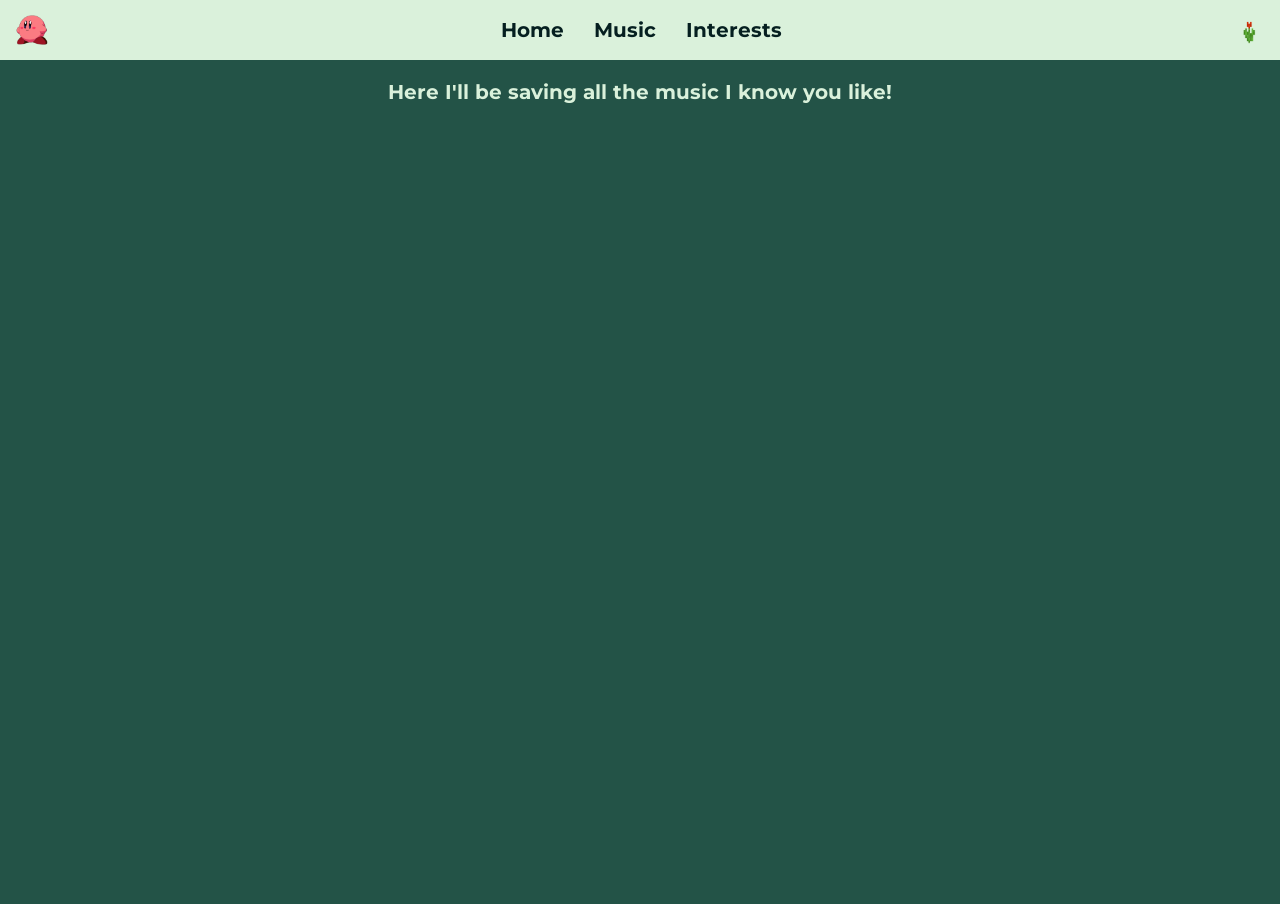
<file: Music.html>
<!DOCTYPE html>
<html lang="en">
<head>
    <meta charset="UTF-8">
    <meta name="viewport" content="width=device-width, initial-scale=1.0">
    <title>Chloe</title>
    <style>
        body {
            margin: 0;
            font-family: 'Montserrat', sans-serif;
            background-color: #235347;
        }

        nav {
            background-color: #DAF1DB;
            padding: 15px;
            text-align: center;
            display: flex;
            align-items: center; 
            justify-content: space-between; 
        }

        ul {
            list-style-type: none;
            margin: 0;
            padding: 0;
            display: flex;
            justify-content: center;
            align-items: center; 
        }

        li {
            margin: 0 15px;
        }

        a {
            text-decoration: none;
            color: #051F20;
            font-weight: bold;
            font-size: 20px;
            transition: color 0.3s ease-in-out;
        }

        a:hover {
            color: #235347;
        }

        .logo {
            height: 30px; 
        }

        #logo-left {
            margin-right: auto; 
        }

        #logo-right {
            margin-left: auto; 
        }
        #main-text {
            text-align: center;
            margin: 20px 0;
            font-size: 20px;
            font-weight: bold;
            color: #DAF1DB; 
        }
    </style>

    <link href="https://fonts.googleapis.com/css2?family=Montserrat:wght@500&display=swap" rel="stylesheet">
</head>
<body>

<nav>

    <img id="logo-left" class="logo" src="kirby.png" alt="Kirby Logo">
    
    <ul>
        <li><a href="./index.html">Home</a></li>
        <li><a href="./Music.html">Music</a></li>
        <li><a href="./Interests.html">Interests</a></li> 
    </ul>


    <img id="logo-right" class="logo" src="tulipan.png" alt="tulipan Logo">
</nav>
<div id="main-text">
    Here I'll be saving all the music I know you like!
</div>
<div style="text-align: center;"></div>
<iframe style="border-radius:12px" src="https://open.spotify.com/embed/playlist/7kRICgI5fOee35VPILYcGy?utm_source=generator" width="100%" height="152" frameBorder="0" allowfullscreen="" allow="autoplay; clipboard-write; encrypted-media; fullscreen; picture-in-picture" loading="lazy"></iframe>
<iframe style="border-radius:12px" src="https://open.spotify.com/embed/album/6ofJrAZaaX0iWTXYXObUxE?utm_source=generator&theme=0" width="100%" height="152" frameBorder="0" allowfullscreen="" allow="autoplay; clipboard-write; encrypted-media; fullscreen; picture-in-picture" loading="lazy"></iframe>
<iframe style="border-radius:12px" src="https://open.spotify.com/embed/playlist/1pwyxcJRzrvfHdCjRJBGHZ?utm_source=generator&theme=0" width="100%" height="152" frameBorder="0" allowfullscreen="" allow="autoplay; clipboard-write; encrypted-media; fullscreen; picture-in-picture" loading="lazy"></iframe>
<iframe style="border-radius:12px" src="https://open.spotify.com/embed/playlist/2xkd28wfFi7ZA3XAwxLgSq?utm_source=generator" width="100%" height="152" frameBorder="0" allowfullscreen="" allow="autoplay; clipboard-write; encrypted-media; fullscreen; picture-in-picture" loading="lazy"></iframe>
<iframe style="border-radius:12px" src="https://open.spotify.com/embed/track/66KtKAAccVB258Aa7USGC8?utm_source=generator&theme=0" width="100%" height="152" frameBorder="0" allowfullscreen="" allow="autoplay; clipboard-write; encrypted-media; fullscreen; picture-in-picture" loading="lazy"></iframe>
</div>
</body>
</body>
</html>
</file>
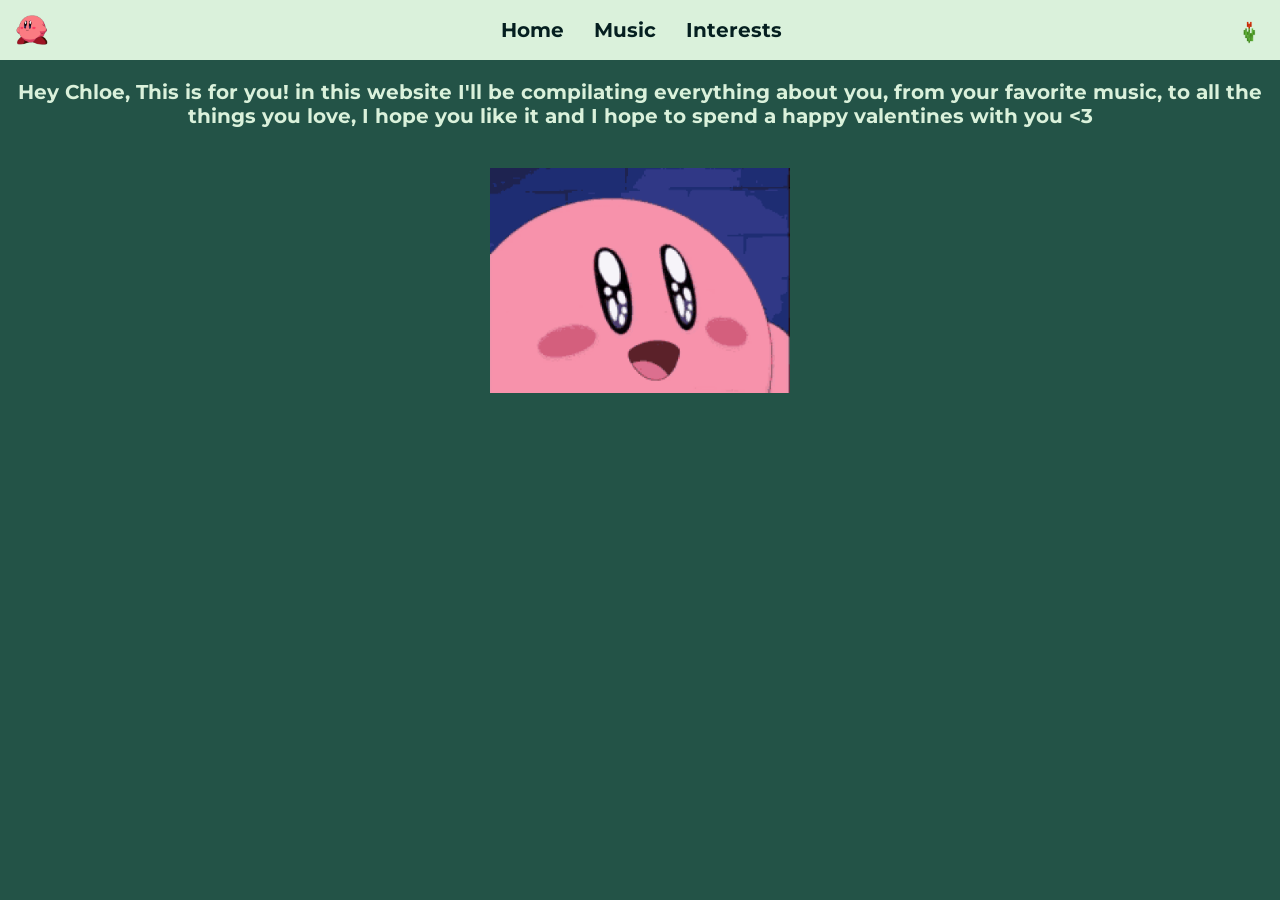
<file: nextPage.html>
<!DOCTYPE html>
<html lang="en">
<head>
    <meta charset="UTF-8">
    <meta name="viewport" content="width=device-width, initial-scale=1.0">
    <title>Chloe</title>
    <style>
        body {
            margin: 0;
            font-family: 'Montserrat', sans-serif;
            background-color: #235347;
        }

        nav {
            background-color: #DAF1DB;
            padding: 15px;
            text-align: center;
            display: flex;
            align-items: center; 
            justify-content: space-between; 
        }

        ul {
            list-style-type: none;
            margin: 0;
            padding: 0;
            display: flex;
            justify-content: center;
            align-items: center; 
        }

        li {
            margin: 0 15px;
        }

        a {
            text-decoration: none;
            color: #051F20;
            font-weight: bold;
            font-size: 20px;
            transition: color 0.3s ease-in-out;
        }

        a:hover {
            color: #235347;
        }

        .logo {
            height: 30px; 
        }

        #logo-left {
            margin-right: auto; 
        }

        #logo-right {
            margin-left: auto; 
        }
        #main-text {
            text-align: center;
            margin: 20px 0;
            font-size: 20px;
            font-weight: bold;
            color: #DAF1DB; 
        }
    </style>

    <link href="https://fonts.googleapis.com/css2?family=Montserrat:wght@500&display=swap" rel="stylesheet">
</head>
<body>

<nav>

    <img id="logo-left" class="logo" src="kirby.png" alt="Kirby Logo">
    
    <ul>
        <li><a href="./index.html">Home</a></li>
        <li><a href="./Music.html">Music</a></li>
        <li><a href="./Interests.html">Interests</a></li> 
    </ul>


    <img id="logo-right" class="logo" src="tulipan.png" alt="tulipan Logo">
</nav>
<div id="main-text">
    Hey Chloe, This is for you! in this website I'll be compilating everything about you, from your favorite music, to all the things you love, I hope you like it and I hope to spend a happy valentines with you <3
</div>
<div style="text-align: center;">
    <img src="kirby2.gif" alt="Kirby 2 GIF" style="width: 300px; margin-top: 20px;">
</div>

</body>
</html>
</file>
